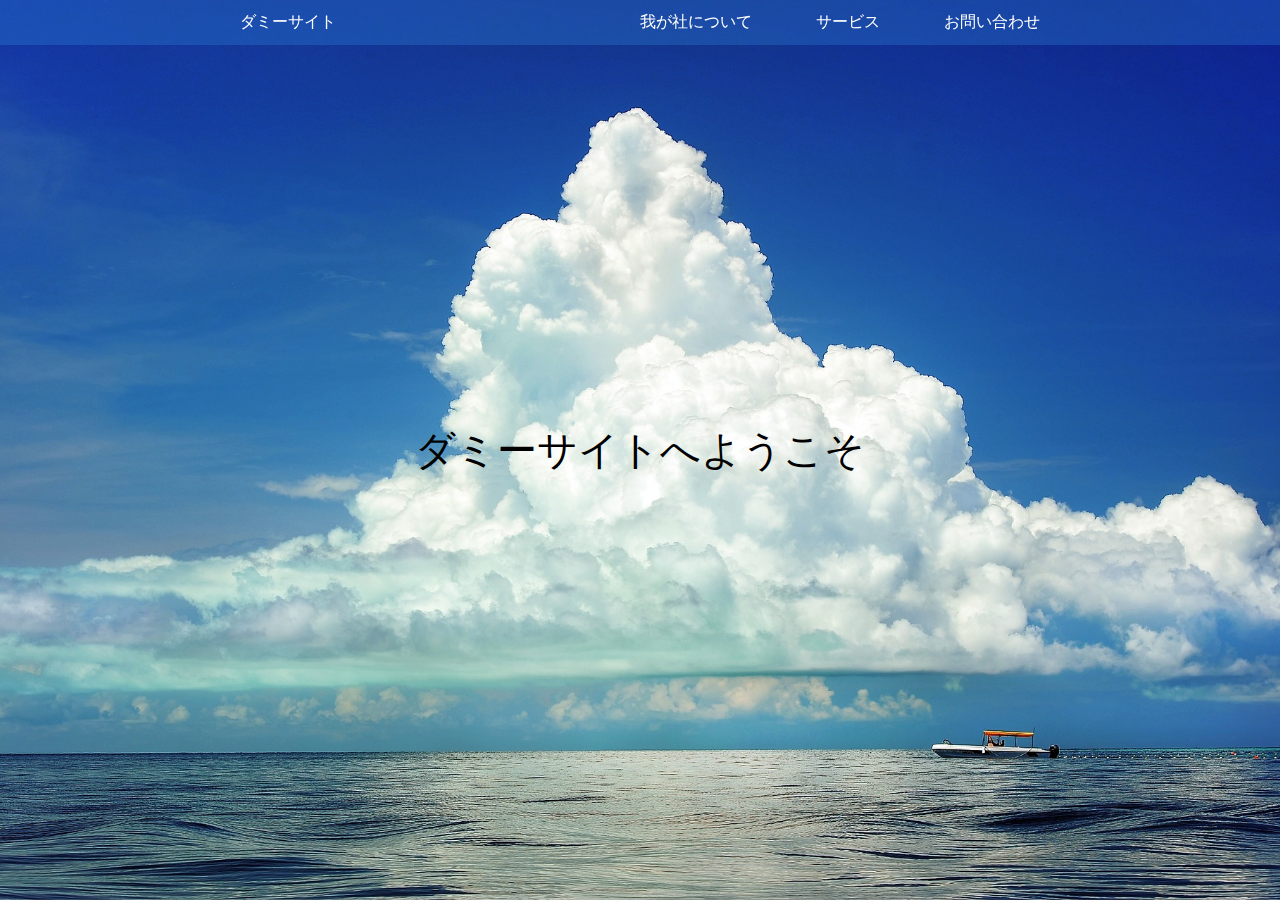
<file: 第1回/index.html>
<!DOCTYPE html>
<html lang="en">

<head>
    <meta charset="UTF-8">
    <meta name="viewport" content="width=device-width, initial-scale=1.0">
    <link rel="stylesheet" href="./css/style.css">
    <title>「ダミーサイトへようこそ」</title>
</head>

<body>
    <header>
        <div class="navigation_var">
            <div id="navigation_left">
                <a href="/">ダミーサイト</a>                </a>
            </div>
            <ul>
                <li>
                    <a href="company_about">
                        我が社について
                    </a>
                </li>
                <li>
                    <a href="/services">
                        サービス
                    </a>
                </li>
                <li>
                    <a href="/contact">
                        お問い合わせ
                    </a>
                </li>
            </ul>
        </div>
    </header>
    <main>
        <div class="background">
            <div class="background_position">
                <p>
                    ダミーサイトへようこそ
                </p>
            </div>
        </div>
    </main>
</body>

</html>
</file>
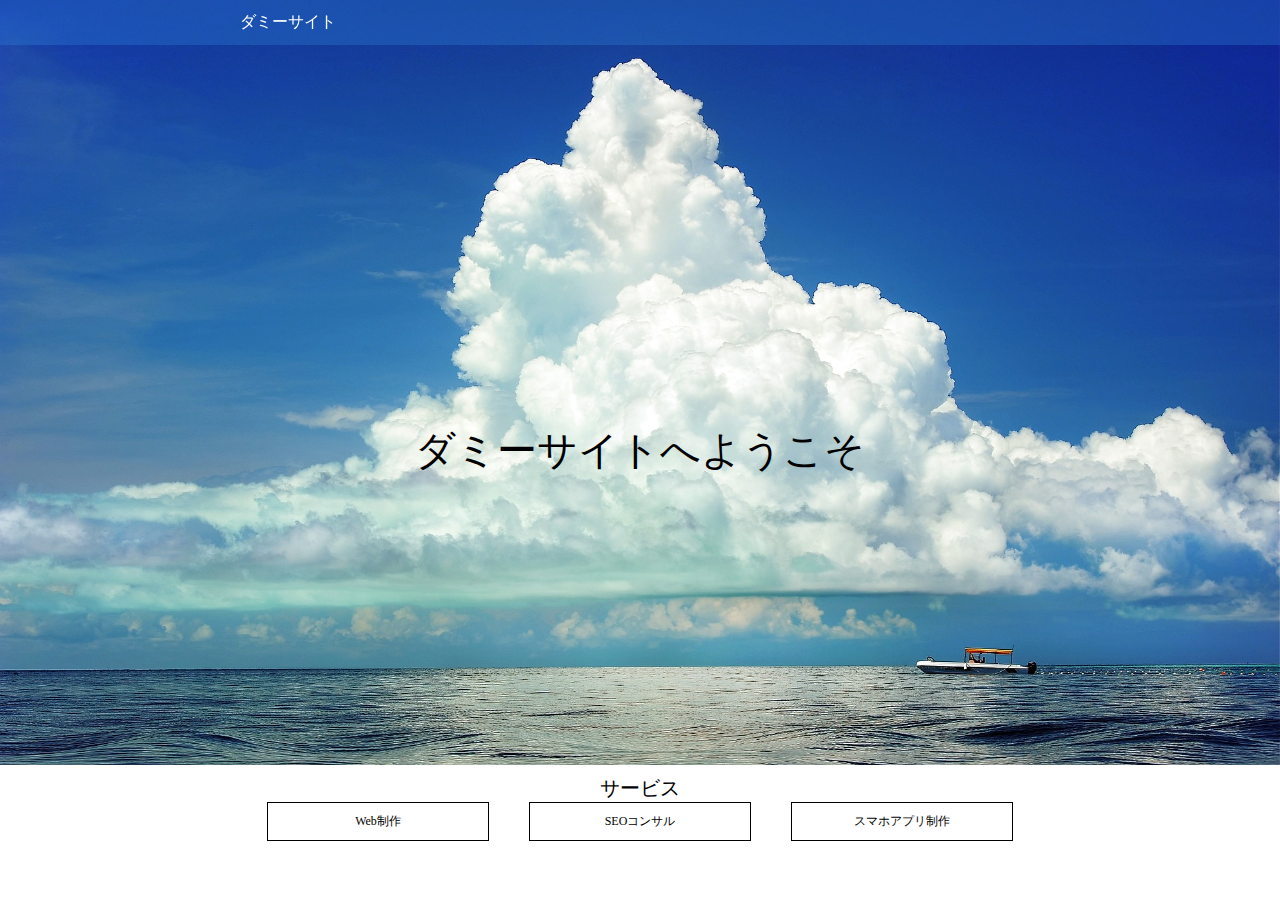
<file: 第2回/index.html>
<!DOCTYPE html>
<html lang="ja">

<head>
    <meta charset="UTF-8">
    <meta name="viewport" content="width=device-width, initial-scale=1, shrink-to-fit=no">
    <link rel="stylesheet" href="./css/style.css">
    <link rel="icon" href="./image/favicon_sk_cloud.png">
    <title>「ダミーサイトへようこそ」</title>
</head>

<body>
    <header>
        <div class="navigation_var">
            <ul>
                <li>
                    <a href="/">
                        ダミーサイト
                    </a>
                </li>
            </ul>
        </div>
    </header>
    <main>
        <div class="background">
            <div class="background_position">
                <p id="center_word">
                    ダミーサイトへようこそ
                </p>
            </div>
        </div>
        <div class="footer">
            <p>
                サービス
            </p>
            <div class="box-container">
                <div class="box">
                    Web制作
                </div>
                <div class="box">
                    SEOコンサル
                </div>
                <div class="box">
                    スマホアプリ制作
                </div>
            </div>
        </div>
    </main>
</body>
</html>
</file>
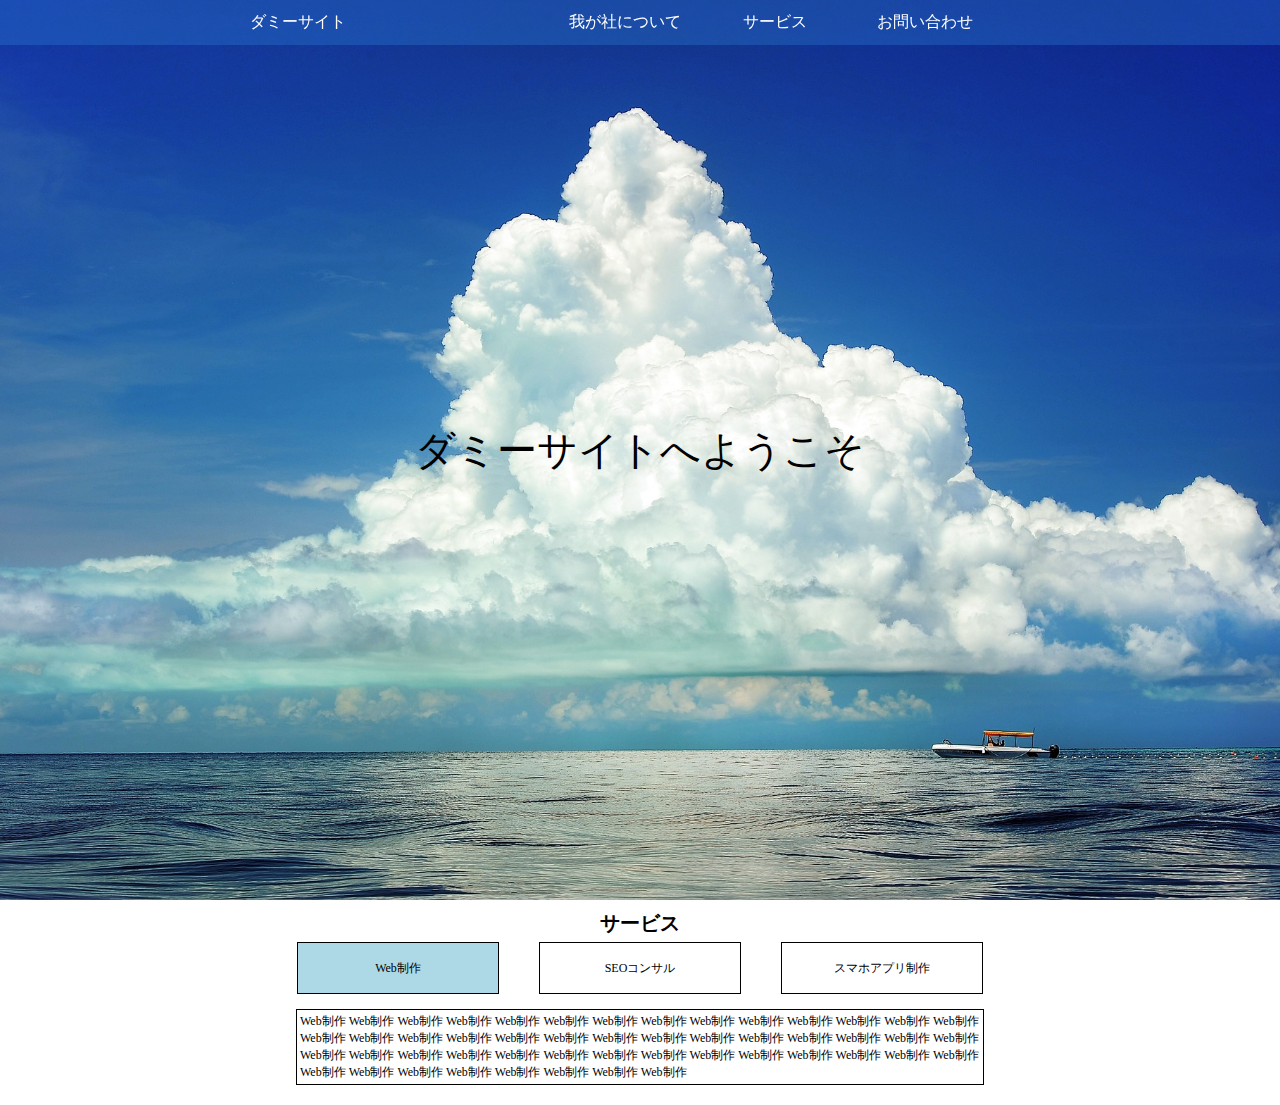
<file: 第3回/index.html>
<!DOCTYPE html>
<html lang="ja">

<head>
    <meta charset="UTF-8">
    <meta name="viewport" content="width=device-width, initial-scale=1, shrink-to-fit=no">
    <link rel="stylesheet" href="./css/style.css">
    <link rel="icon" href="./image/favicon_sk_cloud.png">
    <title>「ダミーサイトへようこそ」</title>
</head>

<body>
    <header>
        <div class="navigation_var">

            <div id="navigation_left">
                <a href="/">ダミーサイト</a> </a>
            </div>
            <ul>
                <li>
                    <a href="company_about" id="company_about">
                        我が社について
                    </a>
                </li>
                <li>
                    <a href="services" id="services">
                        サービス
                    </a>
                </li>
                <li>
                    <a href="/contact" id="contact">
                        お問い合わせ
                    </a>
                </li>
            </ul>
        </div>
    </header>
    <main>
        <div class="background">
            <div class="background_position">
                <p id="center_word">
                    ダミーサイトへようこそ
                </p>
            </div>
        </div>

        <div class="footer">
            <p>
                サービス
            </p>
            <div class="box-container">
                <div class="box" id="web_create">
                    Web制作
                </div>
                <div class="box" id="seo_consultant">
                    SEOコンサル
                </div>
                <div class="box" id="smartphone_app_production">
                    スマホアプリ制作
                </div>
            </div>
            <div class="box-container">
                <div id="footer_content">
                </div>
            </div>
        </div>

    </main>
    <script src="https://code.jquery.com/jquery-3.5.1.min.js"></script>
    <script src="./js/index.js"></script>
</body>

</html>
</file>
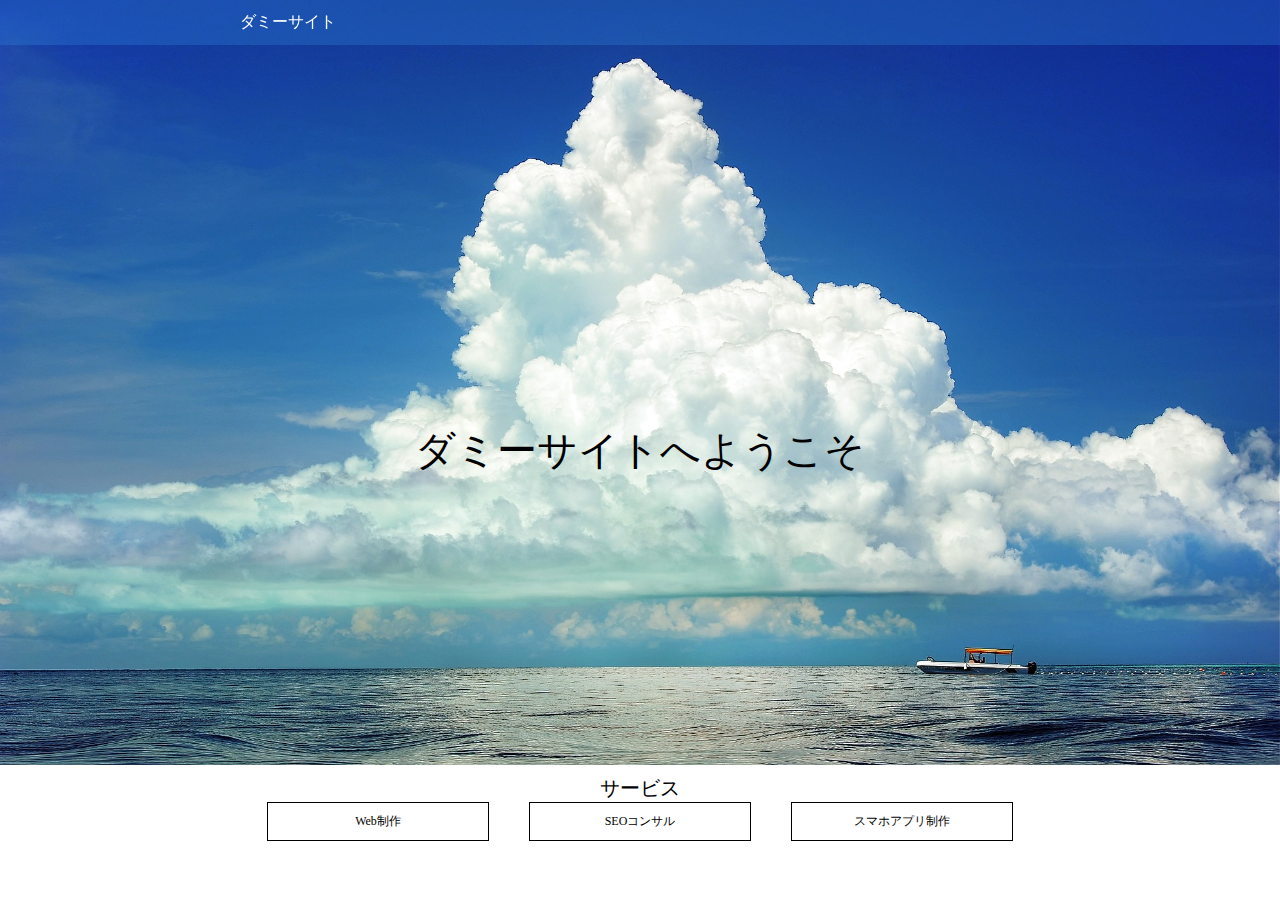
<file: 第2回/修正前/index.html>
<!DOCTYPE html>
<html lang="en">

<head>
    <meta charset="UTF-8">
    <meta name="viewport" content="width=device-width, initial-scale=1, shrink-to-fit=no">
    <link rel="stylesheet" href="./css/style.css">
    <link rel="icon" href="./image/favicon_sk_cloud.png">
    <title>「ダミーサイトへようこそ」</title>
</head>

<body>
    <header>
        <div class="navigation_var">
            <ul>
                <li>
                    <a href="/">
                        ダミーサイト
                    </a>
                </li>
            </ul>
        </div>
    </header>
    <main>
        <div class="background">
            <div class="background_position">
                <p id="center_word">
                    ダミーサイトへようこそ
                </p>
            </div>
        </div>
        <div class="footer">
            <p>
                サービス
            </p>
            <div class="box-container">
                <div class="box">
                    Web制作
                </div>
                <div class="box">
                    SEOコンサル
                </div>
                <div class="box">
                    スマホアプリ制作
                </div>
            </div>
        </div>
    </main>

</body>

</html>
</file>
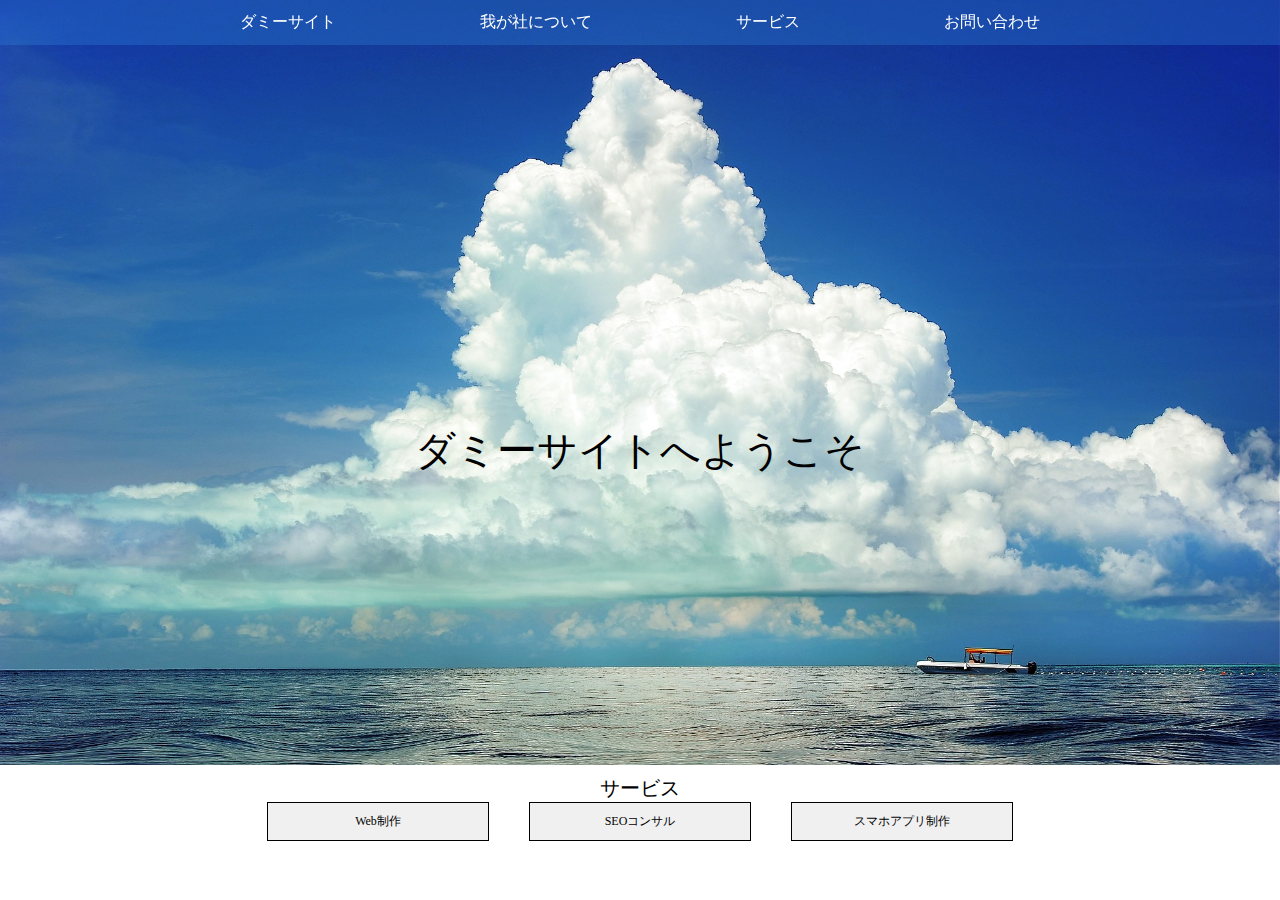
<file: 第2回/提出用/第２回提出課題(1回目)　後藤千沙都/index.html>
<!DOCTYPE html>
<html lang="en">

<head>
    <meta charset="UTF-8">
    <meta name="viewport" content="width=device-width, initial-scale=1, shrink-to-fit=no">
    <link rel="stylesheet" href="./css/style.css">
    <link rel="icon" href="./image/favicon_sk_cloud.png">
    <title>「ダミーサイトへようこそ」</title>
</head>

<body>
    <header>
        <div class="navigation_var">
            <ul>
                <li>
                    <a href="/">
                        ダミーサイト
                    </a>
                </li>
                <li>
                    <a href="company_about">
                        我が社について
                    </a>
                </li>
                <li>
                    <a href="/services">
                        サービス
                    </a>
                </li>
                <li>
                    <a href="/contact">
                        お問い合わせ
                    </a>
                </li>
            </ul>
        </div>
    </header>
    <main>
        <div class="background">
            <div class="background_position">
                <p id="center_word">
                    ダミーサイトへようこそ
                </p>
            </div>
        </div>
        <div class="footer">
            <p>
                サービス
            </p>
            <div class="box-container">
                <div class="box">
                    Web制作
                </div>
                <div class="box">
                    SEOコンサル
                </div>
                <div class="box">
                    スマホアプリ制作
                </div>
            </div>
        </div>
    </main>

</body>

</html>
</file>
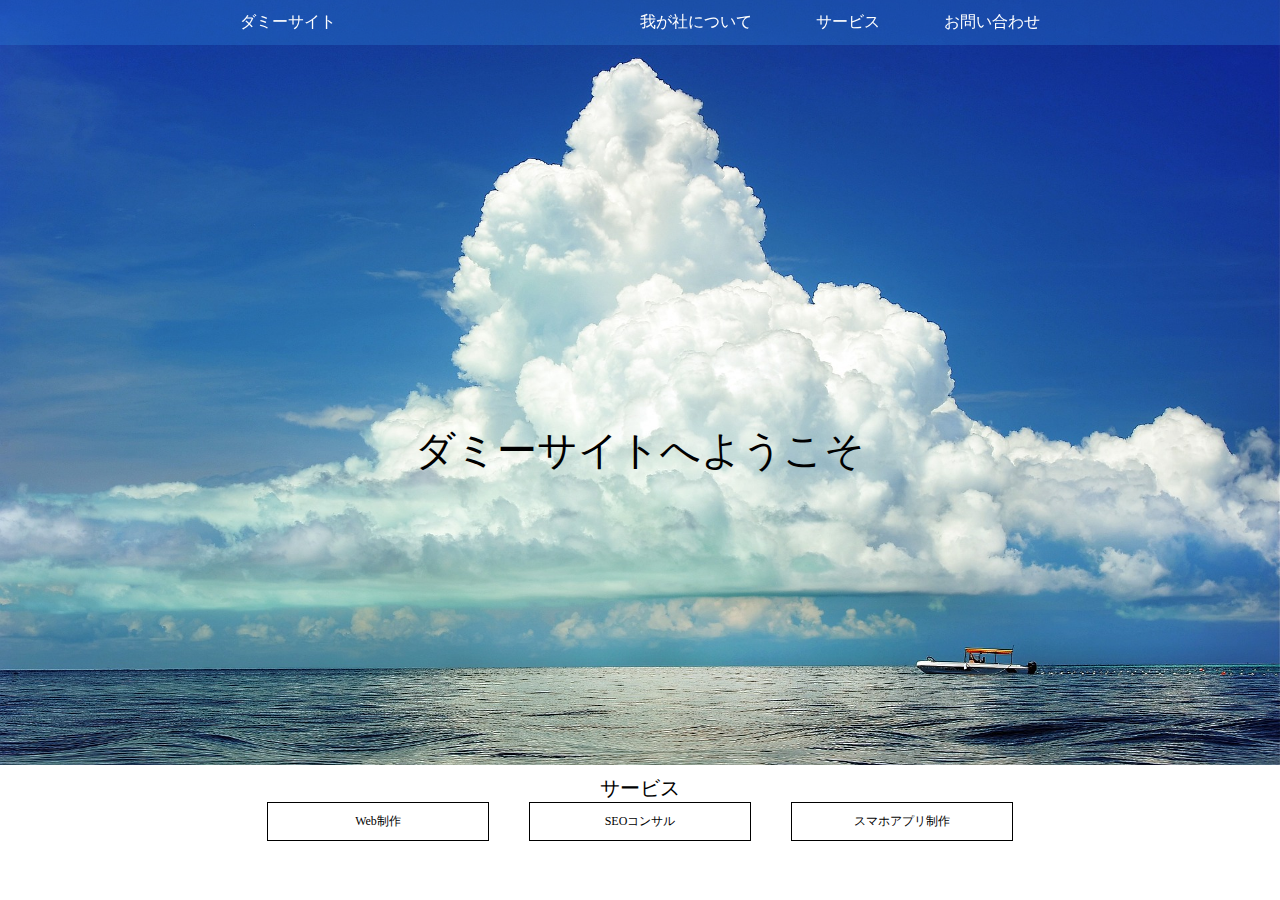
<file: 第2回/提出用/第２回提出課題(4回目)　後藤千沙都/index.html>
<!DOCTYPE html>
<html lang="ja">

<head>
    <meta charset="UTF-8">
    <meta name="viewport" content="width=device-width, initial-scale=1, shrink-to-fit=no">
    <link rel="stylesheet" href="./css/style.css">
    <link rel="icon" href="./image/favicon_sk_cloud.png">
    <title>「ダミーサイトへようこそ」</title>
</head>

<body>
    <header>
        <div class="navigation_var">

            <div id="navigation_left">
                <a href="/">ダミーサイト</a> </a>
            </div>
            <ul>
                <li>
                    <a href="company_about" id="company_about">
                        我が社について
                    </a>
                </li>
                <li>
                    <a href="/services" id="services">
                        サービス
                    </a>
                </li>
                <li>
                    <a href="/contact" id="contact">
                        お問い合わせ
                    </a>
                </li>
            </ul>
        </div>
    </header>
    <main>
        <div class="background">
            <div class="background_position">
                <p id="center_word">
                    ダミーサイトへようこそ
                </p>
            </div>
        </div>
        <div class="footer">
            <p>
                サービス
            </p>
            <div class="box-container">
                <div class="box">
                    Web制作
                </div>
                <div class="box">
                    SEOコンサル
                </div>
                <div class="box">
                    スマホアプリ制作
                </div>
            </div>
        </div>
    </main>
</body>

</html>
</file>
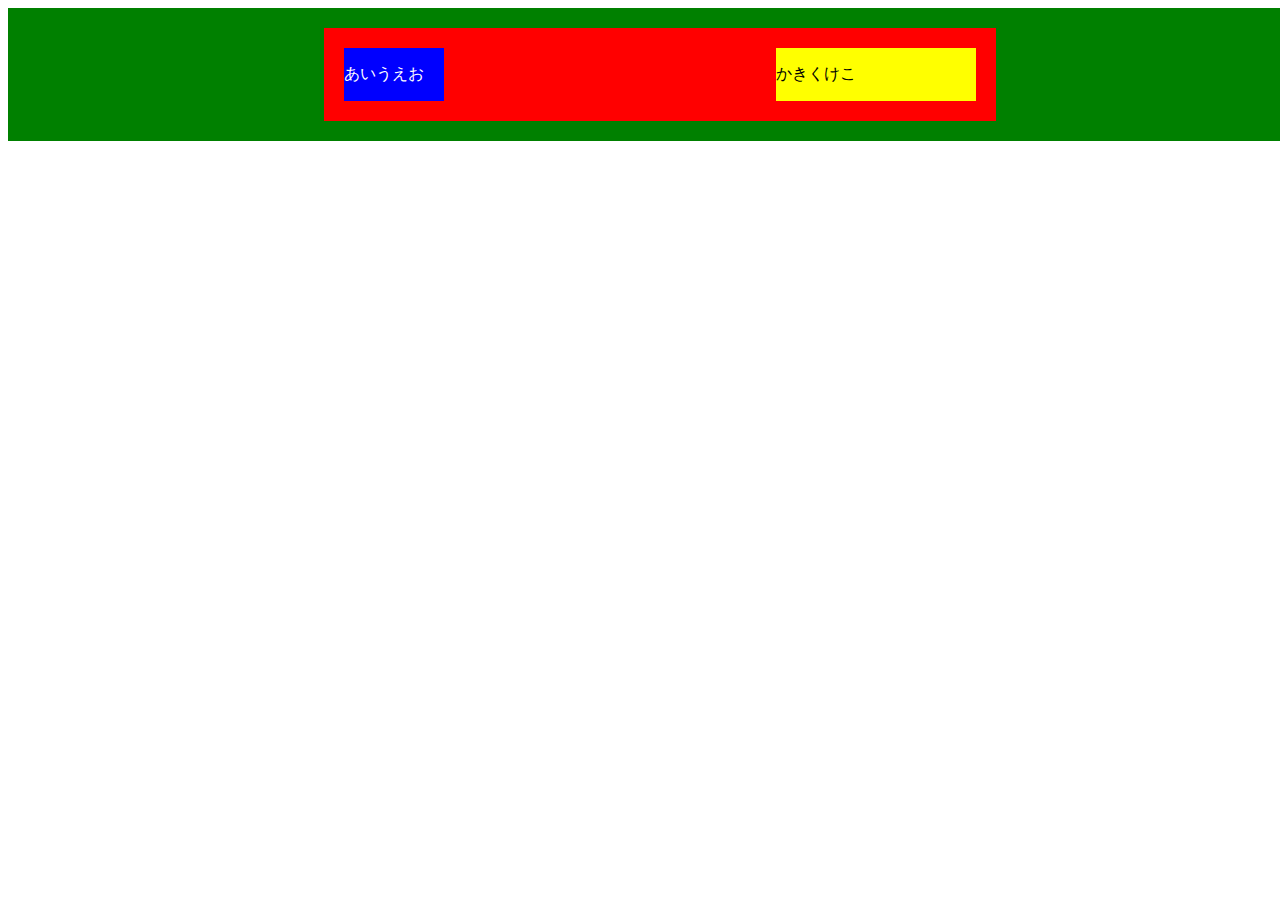
<file: 第1回/index.2.html>
<!DOCTYPE html>
<html lang="en">
<head>
    <meta charset="UTF-8">
    <meta name="viewport" content="width=device-width, initial-scale=1.0">
    <title>Document</title>
    <link rel="stylesheet" href="./css/style2.css">
</head>
<body>
    <div class="green">
        <div class="red">
            <div class="blue">
                <p>
                    あいうえお
                </p>
            </div>
            <div class="yellow">
                <p>
                    かきくけこ
                </p>
            </div>
        </div>
    </div>
</body>
</html>
</file>
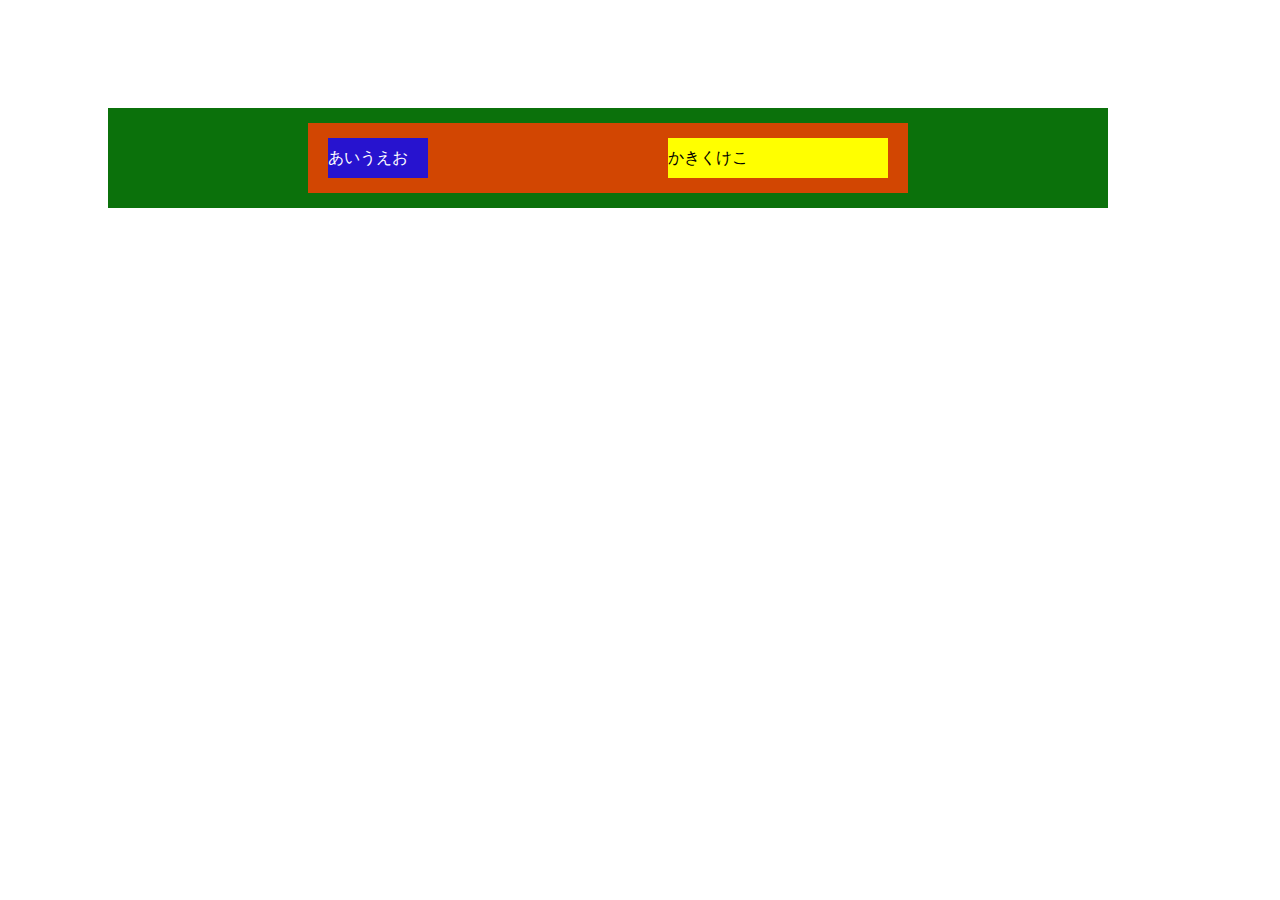
<file: 第1回/index1.html>
<!DOCTYPE html>
<html lang="ja">
<head>
    <meta charset="UTF-8">
    <meta name="viewport" content="width=device-width, initial-scale=1.0">
    <title>あいうえお</title>
    <link rel="stylesheet" href="./css/style1.css">
</head>
<body>
<!--boxの背景色は以下、外側から表示 -->
<!-- 表示しないが位置関係を目的に親要素を設定 -->
<div id="base">
<!-- 背景が緑色 -->
    <div id="green">
<!-- 背景がオレンジ色 -->    
        <div id="orange">
<!--　背景は青色  -->
            <div id="blue">あいうえお</div>
<!-- 背景は黄色 -->
            <div id="yellow">かきくけこ</div>
        </div>   
    </div>
</div>
</body>
</html>
<!-- boxの配置は一番外側（親）となるタブにposition: relative
その中に位置させたい子にposition: absoluteを書く。
親と子の位置関係は、子の位置を親の位置を中心に設定（＜上下左右：top上,bottom下,right右,left左＞＜距離（例）10px etc...＞する。
注意！子が多数あるときのabsoluteの優先順位は、外側が基準となる。
例）親、子１、子２、子３
前提条件：子２が子１より内側にあるとする。
子２の配置は、子１が親となり、親の位置を中心に子２の位置を設定（＜上下左右：top上,bottom下,right右,left左＞＜距離（例）10px etc...＞する。　-->
</file>
<file: 第1回/css/style.css>
/*----- リセットcss-----*/
*{
margin: 0;
padding: 0;
}

/*----- header -----*/
header{
    background-color: #308ce24d;
    padding: 12px 0px;
    position: fixed;
    width: 100%;
}

a{
    text-decoration: none;
    color: white;
}

li{
    list-style: none;
}

 li:hover{
    opacity: 0.5;
} 

.navigation_var{
    display: flex;
    max-width: 800px;
    margin: 0 auto;
    justify-content: center;
    padding: 0px 8px;
}

 .navigation_var #navigation_left{
    margin-right: auto;
}

.navigation_var #navigation_left:hover{
    opacity: 0.5;
} 

.navigation_var ul{
    display: flex;
    width: 400px;
    justify-content: space-between;

}

/*----- main -----*/
.background{
    background-image: url("../image/sky_cloud.png");
    width: 100%;
    height: 100vh;
    background-position: center;
    background-size: cover;
    background-repeat: no-repeat;
}

.background.background_position{
    position: relative;
}

.background_position p{
    position: absolute;
    top: 50%;
    left: 50%;
    -webkit-transform: translate(-50%, -50%);
    transform: translate(-50%, -50%);
    color: black;
    font-size: 40px;
    word-break: keep-all;
}
</file>
<file: 第2回/css/style.css>
/*----- リセットcss-----*/
* {
    margin: 0;
    padding: 0;
}

/*----- レスポンシブ -----*/
@media screen and (max-width:900px) {
    .navigation_var {
        width: 700px;
        font-size: 14px;
    }

    #center_word {
        font-size: 30px !important;
    }

    .background {
        background-image: url("../image/tablet_sky_cloud.png") !important;
        width: 100%;
        height: 70vh;
        background-position: center;
        background-size: cover;
        background-repeat: no-repeat;
    }
}

@media screen and (max-width: 767px) {

    .box-container {
        flex-direction: column;
        align-items: center;
    }

    .box {
        width: 100%;
        margin: 10px 0;
    }
}

@media screen and (max-width:600px) {
    .navigation_var {
        width: 400px;
        font-size: 13px;
    }
}

@media screen and (max-width:400px) {
    .navigation_var {
        width: 330px;
        font-size: 12px;
    }

    .background {
        background-image: url("../image/smart_phone_sky_cloud.png") !important;
        width: 100%;
        height: 85vh;
        background-position: center;
        background-size: cover;
        background-repeat: no-repeat;
    }

    #center_word {
        font-size: 20px !important;
    }

}

/*----- header -----*/
header {
    background-color: #308ce24d;
    padding: 12px 0px;
    position: fixed;
    width: 100%;
}

a {
    text-decoration: none;
    color: white;
}

li {
    list-style: none;
}

li:hover {
    opacity: 0.5;
}

.navigation_var {
    display: flex;
    align-items: center;
    max-width: 800px;
    margin: 0 auto;
    justify-content: center;
}


.navigation_var ul {
    display: flex;
    width: 800px;
    justify-content: space-between;
}

/*----- main -----*/
.background {
    background-image: url("../image/pc_sky_cloud.png");
    width: 100%;
    height: 85vh;
    background-position: center;
    background-size: cover;
    background-repeat: no-repeat;
}

.background.background_position {
    position: relative;
}

.background_position p {
    position: absolute;
    top: 50%;
    left: 50%;
    -webkit-transform: translate(-50%, -50%);
    transform: translate(-50%, -50%);
    color: black;
    word-break: keep-all;
}

#center_word {
    font-size: 40px;
}

/*----- footer -----*/
.footer {
    background-color: white;
    text-align: center;
    padding: 10px;
    font-size: 20px;
}

.box-container {
    justify-content: center;
    display: flex;
}

.box {
    background-color: white;
    padding: 10px;
    border: 1px solid white;
    font-size: 12px;
    width: 200px;
    border-color: black;
    margin: 0px 20px 10px;
}
</file>
<file: 第3回/css/style.css>
/*----- リセットcss-----*/
* {
    margin: 0;
    padding: 0;
}

/*----- レスポンシブ（PCファースト）-----*/
@media screen and (max-width:900px) {
    .background {
        width: 100%;
        height: 70vh;
        background-position: center;
        background-size: cover;
        background-repeat: no-repeat;
    }
}

@media screen and (max-width:570px) {
    .background {
        width: 100%;
        height: 85vh;
        background-position: center;
        background-size: cover;
        background-repeat: no-repeat;
    }

    li {
        display: none;
    }

    #center_word {
        font-size: 20px !important;
    }

        .box-container {
        flex-direction: column;
        align-items: center;
    } 

     .box {
        width: 100%; 
         margin: 10px 0; 
         padding: 3px;
    } 

     #footer_content {
        width: 200px !important;
        margin: 10px 0;
    }
} 

/*----- header -----*/
header {
    background-color: #308ce24d;
    padding: 12px 10px;
    position: fixed;
    width: 100%;
}

a {
    text-decoration: none;
    color: white;
}

li {
    list-style: none;
    transition: opacity 1s;
    opacity: 1;
    width: 150px;
    text-align: center;
}

li:hover {
    opacity: 0.5;
}

.navigation_var {
    display: flex;
    max-width: 800px;
    margin: 0 auto;

}

#navigation_left {
    display: flex;
    justify-content: left;
    width: -webkit-fill-available;
    transition: opacity 1s;
    max-width: 300px;
}

#navigation_left:hover {
    opacity: 0.5;
}

.navigation_var ul {
    display: flex;
    justify-content: space-between;
}

/*----- main -----*/
.background {
    background-image: url("../image/pc_sky_cloud.png");
    width: 100%;
    height: 100vh;
    background-position: center;
    background-size: cover;
    background-repeat: no-repeat;
}

.background.background_position {
    position: relative;
}

.background_position p {
    position: absolute;
    top: 50%;
    left: 50%;
    -webkit-transform: translate(-50%, -50%);
    transform: translate(-50%, -50%);
    color: black;
    word-break: keep-all;
}

#center_word {
    font-size: 40px;
}

/*----- footer -----*/
.footer {
    background-color: white;
    text-align: center;
    padding: 10px;
    font-size: 20px;
}

.box-container {
    justify-content: center;
    display: flex;
}

.box {
    width: 200px;
    height: 50px;
    background-color: white;
    border: 1px solid black;
    font-size: 12px;
    margin: 5px 20px;
    text-align: center;
    line-height: 50px;
    cursor: pointer;
}

#web_create:hover {
    background-color: rgb(173, 216, 230);
    cursor: pointer;
}

#seo_consultant:hover {
    background-color: rgb(243, 209, 145);
    cursor: pointer;
}

#smartphone_app_production:hover {
    background-color: rgb(144, 238, 144);
    cursor: pointer;
}

#footer_content {
    background-color: white;
    border: 1px solid black;
    font-size: 12px;
    width: 680px;
    margin: 10px 20px;
    text-align: left;
    padding: 3px;
}

.footer p {
    font-weight: bold;
}
</file>
<file: 第2回/修正前/css/style.css>
/*----- リセットcss-----*/
* {
    margin: 0;
    padding: 0;
}

/*----- レスポンシブ -----*/
@media screen and (max-width:900px) {
    .navigation_var {
        width: 700px;
        font-size: 14px;
    }

    #center_word {
        font-size: 30px !important;
    }

    .background {
        background-image: url("../image/tablet_sky_cloud.png") !important;
        width: 100%;
        height: 70vh;
        background-position: center;
        background-size: cover;
        background-repeat: no-repeat;
    }
}

/* @media screen and (max-width:800px) {
    .navigation_var {
        width: 600px;
        font-size: 14px;
    }

    #center_word {
        font-size: 30px !important;
    }

    .background {
        background-image: url("../image/tablet_sky_cloud.png") !important;
        width: 100%;
        height: 70vh;
        background-position: center;
        background-size: cover;
        background-repeat: no-repeat;
    }
} */

@media screen and (max-width: 767px) {

    .box-container {
        flex-direction: column;
        align-items: center;
    }

    .box {
        width: 100%;
        margin: 10px 0;
    }
}

/* @media screen and (max-width:700px) {
    .navigation_var {
        width: 500px;
        font-size: 14px;
    }

    .background {
        background-image: url("../image/tablet_sky_cloud.png") !important;
        width: 100%;
        height: 50vh;
        background-position: center;
        background-size: cover;
        background-repeat: no-repeat;
    }
}

@media screen and (max-width:600px) {
    .navigation_var {
        width: 400px;
        font-size: 13px;
    }
} */

/* @media screen and (max-width:500px) {
    .navigation_var {
        width: 350px;
        font-size: 13px;
    }

    #center_word {
        font-size: 20px !important;
    }
} */

@media screen and (max-width:400px) {
    .navigation_var {
        width: 330px;
        font-size: 12px;
    }

    .background {
        background-image: url("../image/smart_phone_sky_cloud.png") !important;
        width: 100%;
        height: 85vh;
        background-position: center;
        background-size: cover;
        background-repeat: no-repeat;
    }

    #center_word {
        font-size: 20px !important;
    }

}

/*----- header -----*/
header {
    background-color: #308ce24d;
    padding: 12px 0px;
    position: fixed;
    width: 100%;
}

a {
    text-decoration: none;
    color: white;
}

li {
    list-style: none;
}

li:hover {
    opacity: 0.5;
}

.navigation_var {
    display: flex;
    align-items: center;
    max-width: 800px;
    margin: 0 auto;
    justify-content: center;
}


.navigation_var ul {
    display: flex;
    width: 800px;
    justify-content: space-between;
}

/*----- main -----*/
.background {
    background-image: url("../image/pc_sky_cloud.png");
    width: 100%;
    height: 85vh;
    background-position: center;
    background-size: cover;
    background-repeat: no-repeat;
}

.background.background_position {
    position: relative;
}

.background_position p {
    position: absolute;
    top: 50%;
    left: 50%;
    -webkit-transform: translate(-50%, -50%);
    transform: translate(-50%, -50%);
    color: black;
    word-break: keep-all;
}

#center_word {
    font-size: 40px;
}

/*----- footer -----*/
.footer {
    background-color: white;
    text-align: center;
    padding: 10px;
    font-size: 20px;
}

.box-container {
    justify-content: center;
    display: flex;
}

.box {
    background-color: white;
    padding: 10px;
    border: 1px solid white;
    font-size: 12px;
    width: 200px;
    border-color: black;
    margin: 0px 20px 10px;
}
</file>
<file: 第2回/提出用/第２回提出課題(1回目)　後藤千沙都/css/style.css>
/*----- リセットcss-----*/
* {
    margin: 0;
    padding: 0;
}

/*----- レスポンシブ -----*/
@media screen and (max-width:900px) {
    .navigation_var {
        width: 700px;
    }
}

@media screen and (max-width:800px) {
    .navigation_var {
        width: 600px;
        font-size: 14px;
    }

    #center_word {
        font-size: 30px !important;
    }

    .background {
        background-image: url("../image/tablet_sky_cloud.png") !important;
        width: 100%;
        height: 70vh;
        background-position: center;
        background-size: cover;
        background-repeat: no-repeat;
    }
}

@media screen and (max-width: 767px) {

    .box-container {
        flex-direction: column;
        align-items: center;
    }

    .box {
        width: 100%;
        margin: 10px 0;
    }
}

@media screen and (max-width:700px) {
    .navigation_var {
        width: 500px;
        font-size: 14px;
    }

    .background {
        background-image: url("../image/tablet_sky_cloud.png") !important;
        width: 100%;
        height: 50vh;
        background-position: center;
        background-size: cover;
        background-repeat: no-repeat;
    }
}

@media screen and (max-width:600px) {
    .navigation_var {
        width: 400px;
        font-size: 13px;
    }
}

@media screen and (max-width:500px) {
    .navigation_var {
        width: 350px;
        font-size: 13px;
    }

    #center_word {
        font-size: 20px !important;
    }
}

@media screen and (max-width:400px) {
    .navigation_var {
        width: 330px;
        font-size: 12px;
    }

    .background {
        background-image: url("../image/smart_phone_sky_cloud.png") !important;
        width: 100%;
        height: 85vh;
        background-position: center;
        background-size: cover;
        background-repeat: no-repeat;
    }

}

/*----- header -----*/
header {
    background-color: #308ce24d;
    padding: 12px 0px;
    position: fixed;
    width: 100%;
}

a {
    text-decoration: none;
    color: white;
}

li {
    list-style: none;
}

li:hover {
    opacity: 0.5;
}

.navigation_var {
    display: flex;
    align-items: center;
    max-width: 800px;
    margin: 0 auto;
    justify-content: center;
}


.navigation_var ul {
    display: flex;
    width: 800px;
    justify-content: space-between;
}

/*----- main -----*/
.background {
    background-image: url("../image/pc_sky_cloud.png");
    width: 100%;
    height: 85vh;
    background-position: center;
    background-size: cover;
    background-repeat: no-repeat;
}

.background.background_position {
    position: relative;
}

.background_position p {
    position: absolute;
    top: 50%;
    left: 50%;
    -webkit-transform: translate(-50%, -50%);
    transform: translate(-50%, -50%);
    color: black;
    word-break: keep-all;
}

#center_word {
    font-size: 40px;
}

/*----- footer -----*/
.footer {
    background-color: #ffffff;
    text-align: center;
    padding: 10px;
    font-size: 20px;
}

.box-container {
    justify-content: center;
    display: flex;
}

.box {
    background-color: #f0f0f0;
    padding: 10px;
    border: 1px solid white;
    font-size: 12px;
    width: 200px;
    border-color: black;
    margin: 0px 20px 10px;
}
</file>
<file: 第2回/提出用/第２回提出課題(4回目)　後藤千沙都/css/style.css>
/*----- リセットcss-----*/
* {
    margin: 0;
    padding: 0;
}

/*----- レスポンシブ（PCファースト）-----*/
@media screen and (max-width:900px) {
    .navigation_var {
        width: 700px;
        font-size: 14px;
    }

    #center_word {
        font-size: 30px !important;
    }

    .background {
        width: 100%;
        height: 70vh;
        background-position: center;
        background-size: cover;
        background-repeat: no-repeat;
    }
}

@media screen and (max-width: 767px) {

    .box-container {
        flex-direction: column;
        align-items: center;
    }

    .box {
        width: 100%;
        margin: 10px 0;
    }
}

@media screen and (max-width:700px) {
    .navigation_var {
        width: 400px;
        font-size: 12px;
    }
}

@media screen and (max-width:430px) {
    .navigation_var {
        width: 330px;
        font-size: 12px;
    }

    .background {
        width: 100%;
        height: 85vh;
        background-position: center;
        background-size: cover;
        background-repeat: no-repeat;
    }

    #center_word {
        font-size: 20px !important;
    }

    #company_about {
        display: none;
    }

    #services {
        display: none;
    }

    #contact {
        display: none;
    }
}

/*----- header -----*/
header {
    background-color: #308ce24d;
    padding: 12px 0px;
    position: fixed;
    width: 100%;
}

a {
    text-decoration: none;
    color: white;
}

li {
    list-style: none;
}

li:hover {
    opacity: 0.5;
}

.navigation_var {
    display: flex;
    align-items: center;
    max-width: 800px;
    margin: 0 auto;
    justify-content: center;
}

#navigation_left {
    display: flex;
    justify-content: initial;
    width: -webkit-fill-available;
}

.navigation_var ul {
    display: flex;
    width: 800px;
    justify-content: space-between;
}

/*----- main -----*/
.background {
    background-image: url("../image/pc_sky_cloud.png");
    width: 100%;
    height: 85vh;
    background-position: center;
    background-size: cover;
    background-repeat: no-repeat;
}

.background.background_position {
    position: relative;
}

.background_position p {
    position: absolute;
    top: 50%;
    left: 50%;
    -webkit-transform: translate(-50%, -50%);
    transform: translate(-50%, -50%);
    color: black;
    word-break: keep-all;
}

#center_word {
    font-size: 40px;
}

/*----- footer -----*/
.footer {
    background-color: white;
    text-align: center;
    padding: 10px;
    font-size: 20px;
}

.box-container {
    justify-content: center;
    display: flex;
}

.box {
    background-color: white;
    padding: 10px;
    border: 1px solid white;
    font-size: 12px;
    width: 200px;
    border-color: black;
    margin: 0px 20px 10px;
}
</file>
<file: 第1回/css/style2.css>
.green{
    width: 100%;
    background-color:green ;
    padding: 20px;
}

.red{
    width: 50%;
    margin: 0 auto;
    background-color: red;
    display: flex;
    justify-content: space-between;
    padding: 20px;
}

.blue{
    background-color: blue;
    width: 100px;
    color: white;
}   

.yellow{
    background-color: yellow;
    width: 200px;
}
</file>
<file: 第1回/css/style1.css>
#base{
    position: relative;
    width: 1200px;
    height: 500px;
}

#green {
    position: absolute;
    top: 100px;
    left: 100px;
    right: 100px;
    background-color: rgb(11, 113, 11);
    width: 1000px;
    height: 100px;
}

#orange {
    position: absolute;
    top: 15px;
    left: 200px;
    right: 200px;
    line-height: 40px;
    background-color: rgba(255, 60, 0, 0.817);
    width: 600px;
    height: 70px;
}

#blue {
    position: absolute; 
    top: 15px;
    left: 20px;
    line-height: 40px;
    background-color: rgba(4, 8, 249, 0.833);
    width: 100px;
    height: 40px;
    color: white;
}

#yellow {
    position: absolute; 
    top: 15px;
    right: 20px;
    background-color: #ffff00;
    width: 220px;
    height: 40px;
}
</file>
